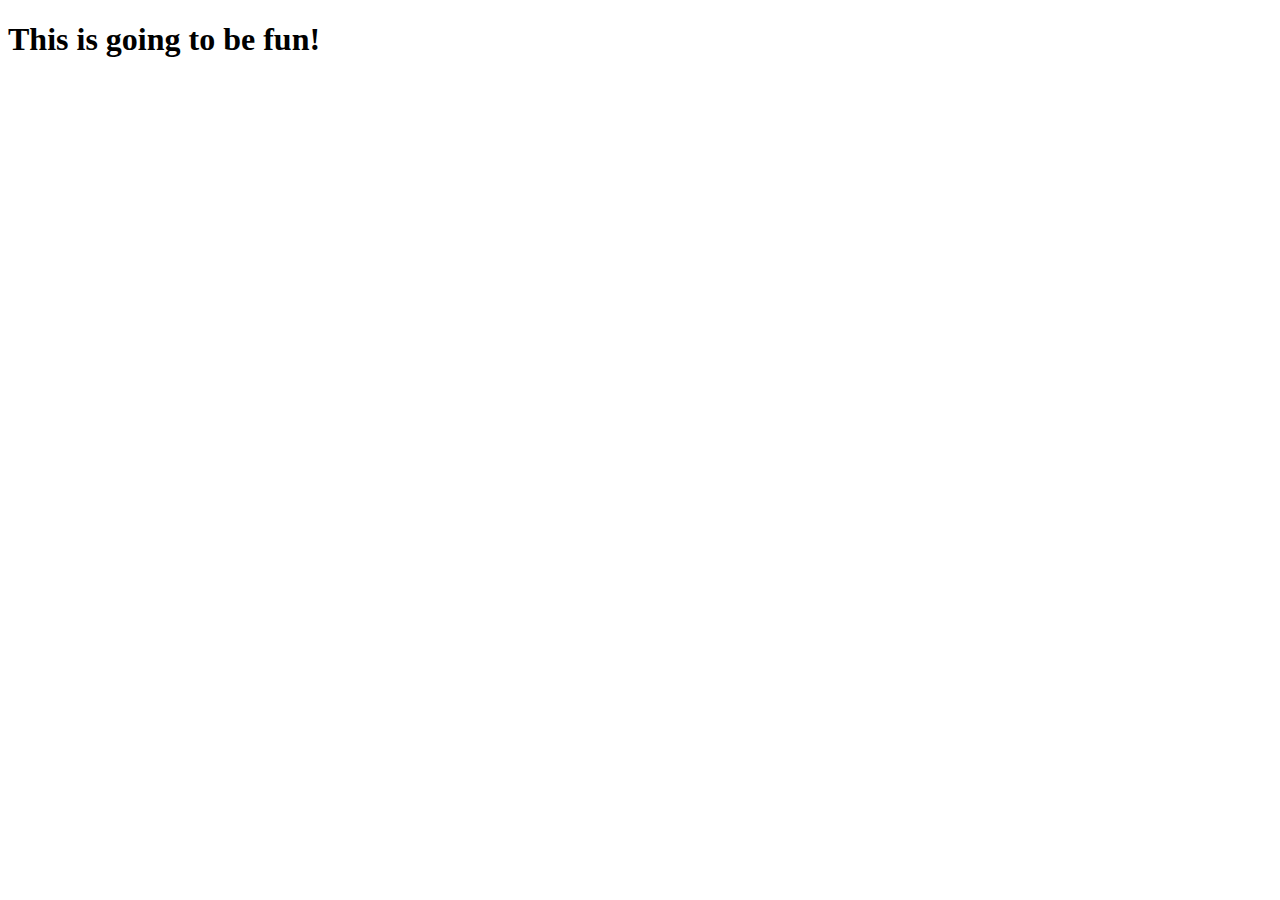
<file: index.html>
<!DOCTYPE html>
<html lang="en">
<head>
    <meta charset="UTF-8">
    <meta http-equiv="X-UA-Compatible" content="IE=edge">
    <meta name="viewport" content="width=device-width, initial-scale=1.0">
    <title>Document</title>
</head>
<body>
    <div>
        
    </div>

    <h1>This is going to be fun!</h1>
</body>
</html>
</file>
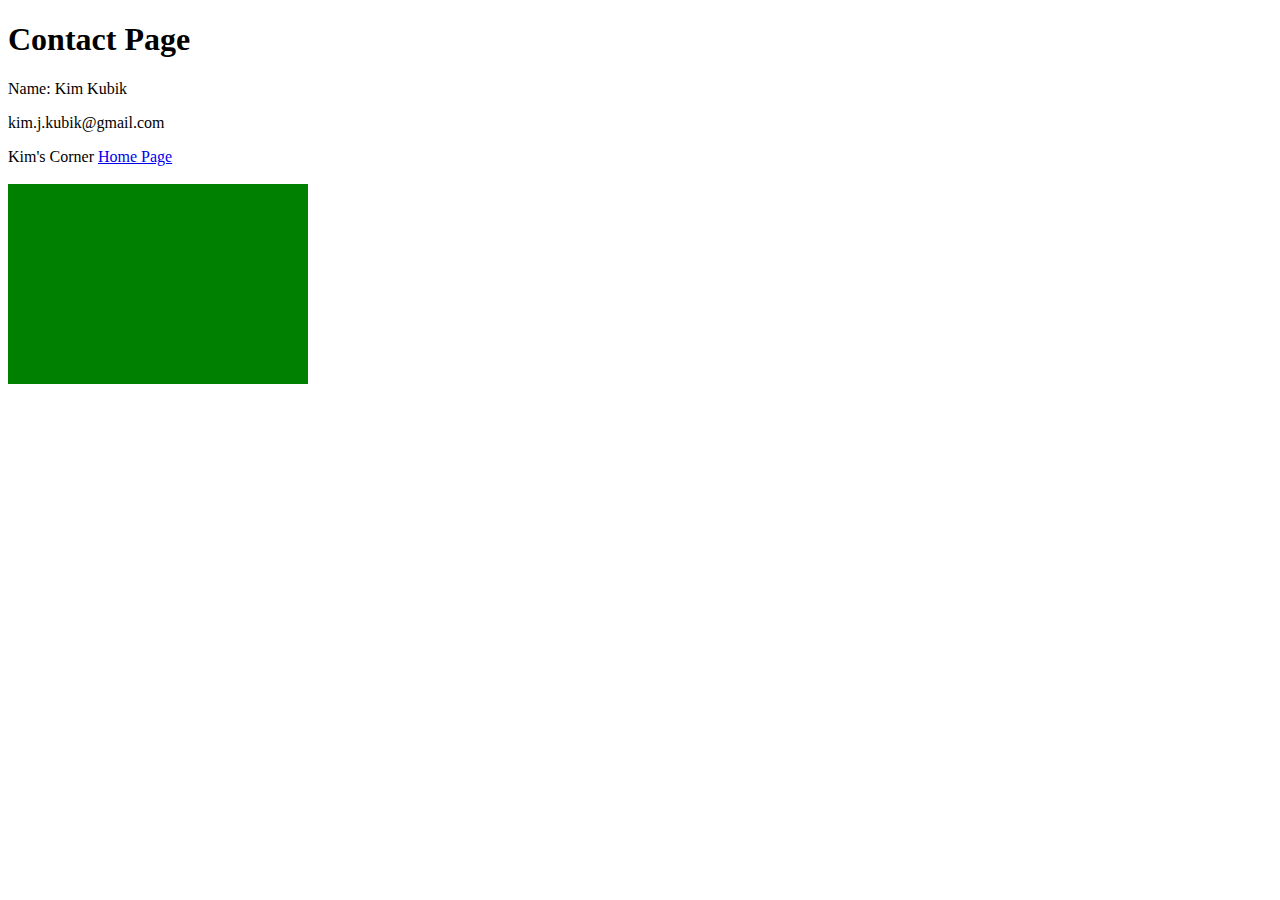
<file: contact.html>
<!DOCTYPE html>
<html>
  <head>
    <meta charset="UTF-8">
    <title>More Than One Page</title>
    <!--links for font -->
    <link rel="stylesheet" href="style.css">
    <title>More Than One Page </title>
  </head>
  <body>
    <h1>Contact Page</h1>
    <p class="p-welcome">Name: Kim Kubik</p>
    <p class="p-welcome">kim.j.kubik@gmail.com</p>

    Kim's Corner <a href="index.html">Home Page</a><br><br>
    <a href="https://www.dafont.com/" target="_blank">
      <div>

      </div>
    </a>
  </body>
</html>
</file>
<file: style.css>
.p-welcome{
  
}
div{
  width: 300px;
  height: 200px;
  background-color: green;
  }
</file>
